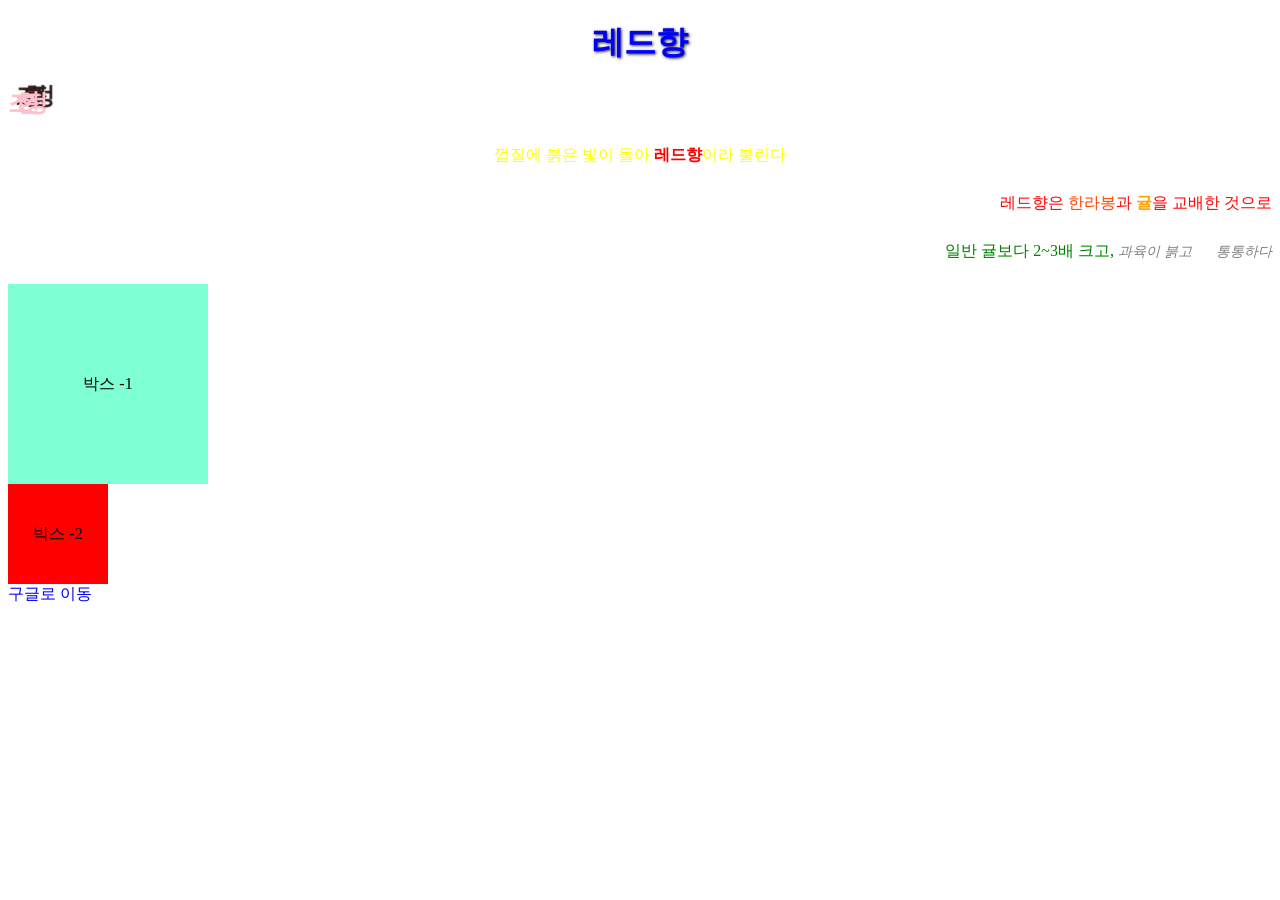
<file: css_style_ex/index.html>
<!DOCTYPE html>
<html lang="ko">
<head>
    <meta charset="UTF-8">
    <meta name="viewport" content="width=device-width, initial-scale=1.0">
    <title>Document</title>
    <style>
        h1{
            color: #00f; /* 16진수 */
            text-align: center;
            /* text-shadow: 가로길이 세로길이 번짐정도 색상 */
            text-shadow: 1px 1px 3px #333;
        }
        h2{
            color: pink;
            text-shadow: 7px -7px 1px #2e1c1c;
            letter-spacing: -16px;
        }
        p{
            color: green; /* 색상 이름 표기법 */
            text-align: right;
            /* 줄간격 조절 */
            line-height: 200%;
        }
        span{
            color: rgb(255, 0, 0); /* rgb 표기법 */
            font-weight: 900;
        }
        .hanra{
            color: orangered;
            font-weight: 400;
        }
        .orange{
            color: orange;
        }
        .text_o{
            color: yellow;
            text-align: center;
        }
        .text_r{
            color: red;
            
        }
        em{
            font-size: 14px;
            color: rgba(0,0,0,0.5);
        }
        .box{
            width: 200px;
            height: 200px;
            background-color: aquamarine;
            text-align: center;
            line-height: 200px;
            /* text-decoration: underline; */
            /* text-decoration: overline; */
            
        }
        .box_a{
            width: 100px;
            height: 100px;
            text-align: center;
            line-height: 100px;
            background-color: red;
        }
        a{
            text-decoration: none;
        }
    </style>
</head>
<body>
    <h1>레드향</h1>
    <h2>조현정</h2>
    <p class="text_o">껍질에 붉은 빛이 돌아 <span>레드향</span>이라 불린다</p>
    <p class="text_r">레드향은 <span class="hanra">한라봉</span>과 <span class="orange">귤</span>을 교배한 것으로</p>
    <p>일반 귤보다 2~3배 크고, <em>과육이 붉고 &nbsp; &nbsp; &nbsp;  통통하다</em></p>
    <!-- 박스 안에 글자 중간 정렬 -->
    <div class="box">박스 -1</div>
    <div class="box_a">박스 -2</div>
    <a href="https://www.google.com/">구글로 이동</a>
</body>
</html>
</file>
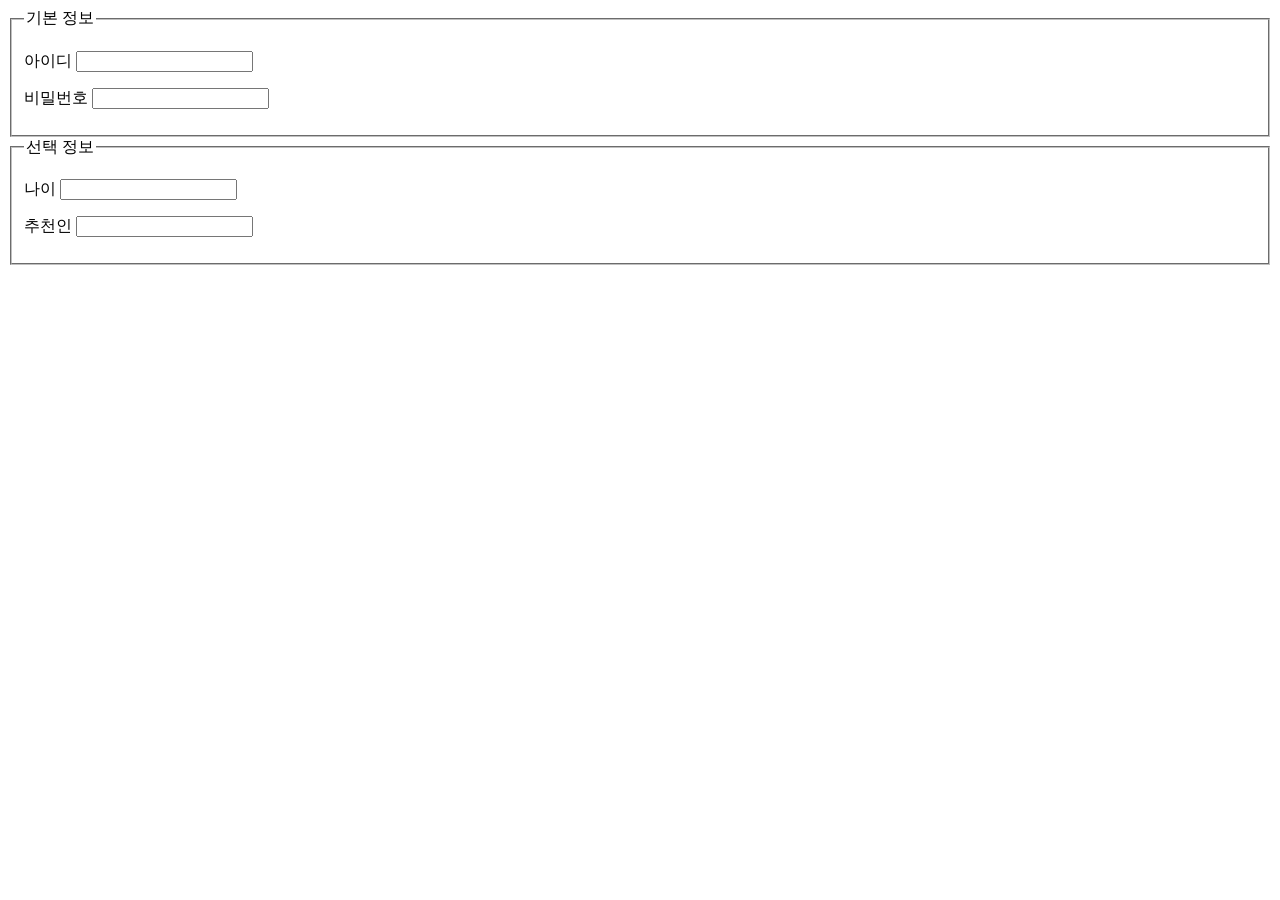
<file: form/index.html>
<!DOCTYPE html>
<html lang="ko">
<head>
    <meta charset="UTF-8">
    <meta name="viewport" content="width=device-width, initial-scale=1.0">
    <title>입력 양식 작성하기</title>
</head>
<body>
    <!-- 폼을 만드는 태그 -->
    <form>
        <!-- 기본 정보 영역 -->
        <fieldset>
            <legend>기본 정보</legend>
            <!-- 아이디 입력창 -->
            <p>
                <label for="userid">아이디</label>
                <input type="text" id="userid">
            </p>
            <!-- 비밀 번호 입력창 -->
            <p>
                <label for="passwd">비밀번호</label>
                <input type="password" id="passwd">
            </p>
        </fieldset>
        <!-- 선택 정보 영역 -->
        <fieldset>
            <legend>선택 정보</legend>
            <!-- 나이 : type-number -->
            <p>
                <label for="age">나이</label>
                <input type="number" id="age">
            </p>
            <!-- 추천인 : type-text -->
            <p>
                <label for="recommend">추천인</label>
                <input type="text" id="recommend">
            </p>
        </fieldset>

    </form>
</body>
</html>
</file>
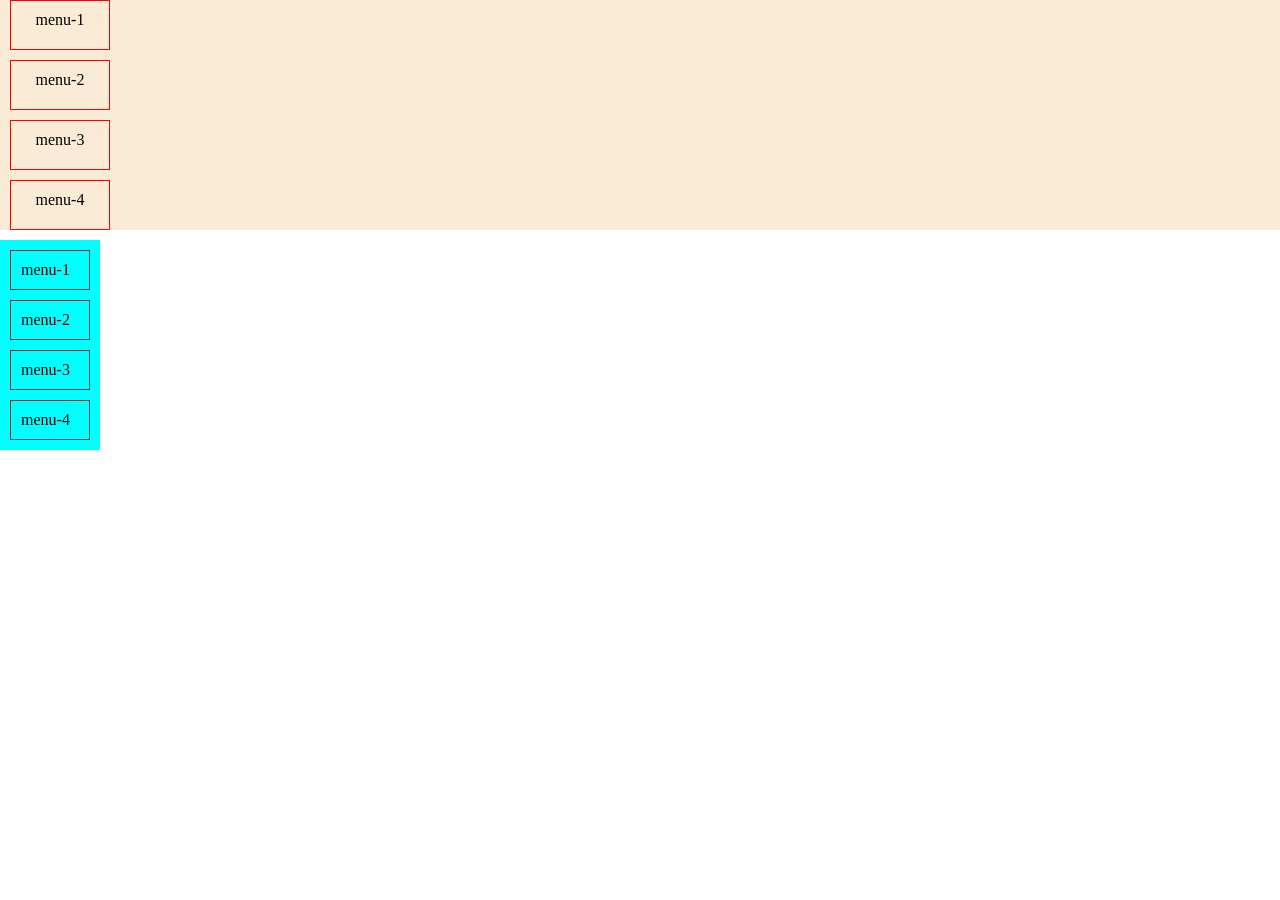
<file: css_style_ex/list_style.html>
<!DOCTYPE html>
<html lang="ko">
<head>
    <meta charset="UTF-8">
    <meta name="viewport" content="width=device-width, initial-scale=1.0">
    <title>Document</title>
    <!-- <style>내부 스타일</style> -->
    <link rel="stylesheet" href="css/list_style.css">
</head>
<body>
    <!-- 순서 없는 목록 -->
    
    <ul class="menu1">
        <li>menu-1</li>
        <li>menu-2</li>
        <li>menu-3</li>
        <li>menu-4</li>
    </ul>
    <ul class="menu2">
        <li>menu-1</li>
        <li>menu-2</li>
        <li>menu-3</li>
        <li>menu-4</li>
    </ul>
    <!-- 순서 있는 목록 -->
        <!-- <ol type="a">
        <li>menu-1</li>
        <li>menu-2</li>
        <li>menu-3</li>
        <li>menu-4</li>
    </ol> -->
</body>
</html>
</file>
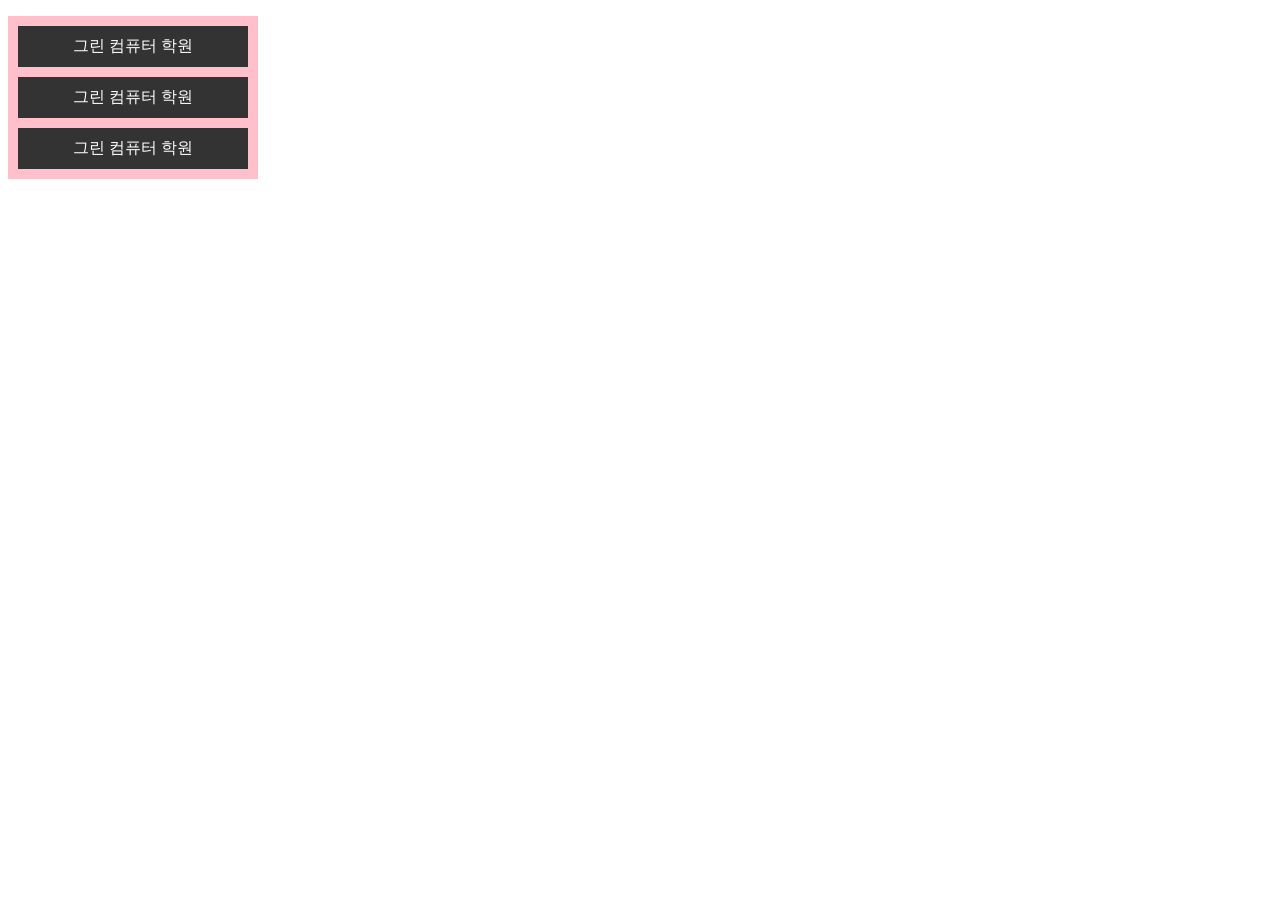
<file: css_style_ex/list_style_ex.html>
<!DOCTYPE html>
<html lang="ko">
<head>
    <meta charset="UTF-8">
    <meta name="viewport" content="width=device-width, initial-scale=1.0">
    <title>연습입니다.</title>
    <link rel="stylesheet" href="css/list_style_ex.css">
</head>
<body>
    <ul>
        <li>그린 컴퓨터 학원</li>
        <li>그린 컴퓨터 학원</li>
        <li>그린 컴퓨터 학원</li>
    </ul>
</body>
</html>
</file>
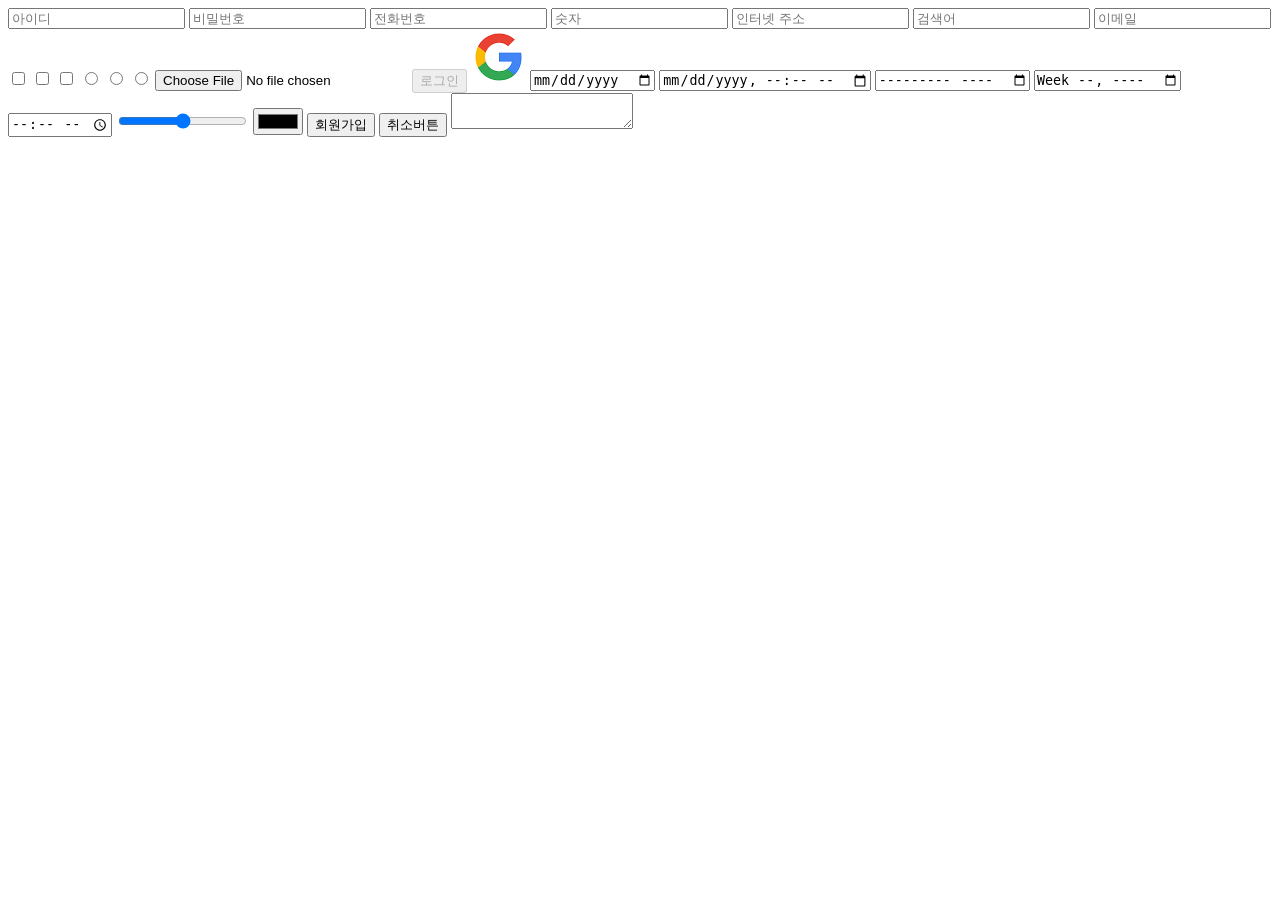
<file: form/input.html>
<!doctype html>
<html lang="ko">
  <head>
    <meta charset="UTF-8" />
    <meta name="viewport" content="width=device-width, initial-scale=1.0" />
    <title>input tag</title>
  </head>
  <body>
    <form>
      <!-- 글자를 입력하는 칸 -->
      <input type="text" placeholder="아이디" readonly/>
      <!-- 비밀번호 입력 -->
      <input type="password" name="" id="" placeholder="비밀번호"/>
      <!-- 전화번호 입력 -->
      <input type="tel" name="" id="" placeholder="전화번호"/>
      <!-- 숫자만 입력 -->
      <input type="number" name="" id="" placeholder="숫자"/>
      <!-- 인터넷 주소 입력 -->
      <input type="url" name="" id="" placeholder="인터넷 주소"/>
      <!-- 검색어 입력 -->
      <input type="search" name="" id="" placeholder="검색어"/>
      <!-- 이메일 입력 -->
      <input type="email" name="" id="" placeholder="이메일"/>
      <!-- 네모 박스 : 여러개 선택 -->
      <input type="checkbox" name="" id="" />
      <input type="checkbox" name="" id="" />
      <input type="checkbox" name="" id="" />
      <!-- 동그라미 선택 버튼 : 하나만 선택  -->
      <input type="radio" name="radio" id="" />
      <input type="radio" name="radio" id="" />
      <input type="radio" name="radio" id="" />
      <!-- 파일을 컴퓨터에서 선택할 수 있는 버튼 -->
      <input type="file" name="" id="" />
      <!-- 그냥 버튼(눌러도 아무 일도 안일어남.) -->
      <input type="button" value="로그인" disabled />
      <!-- 사진 모양의 버튼 -->
      <input
        type="image"
        src="KakaoTalk_20260304_115726467.png"
        alt="구글로고"
      />
      <!-- 화면에는 안 보이지만 몰래 값을 저장하는 칸 -->
      <input type="hidden" name="" />
      <!-- 날짜 선택하는 달력 -->
      <input type="date" name="" id="" />
      <!-- 날짜, 시간을 같이 선택 -->
      <input type="datetime-local" name="" id="" />
      <!-- 연도와 월을 선택 -->
      <input type="month" name="" id="" />
      <!-- 몇번째 주 선택 -->
      <input type="week" name="" id="" />
      <!-- 시간 선택 -->
    <input type="time" name="" id="">
    <!-- 막대를 움직여서 값을 정하는 칸 (볼륨 조절) -->
    <input type="range" name="" id="">
    <!-- 색깔을 선택하는 칸 -->
    <input type="color" name="" id="">
    <!-- 작성한 내용을 서버로 보내는 버튼 -->
    <input type="submit" value="회원가입">
    <!-- 입력한 내용을 모두 지우는 버튼 -->
    <input type="reset" value="취소버튼">
    <!-- 글쓰기 -->
    <textarea name="" id=""></textarea>
    </form>
  </body>
</html>
</file>
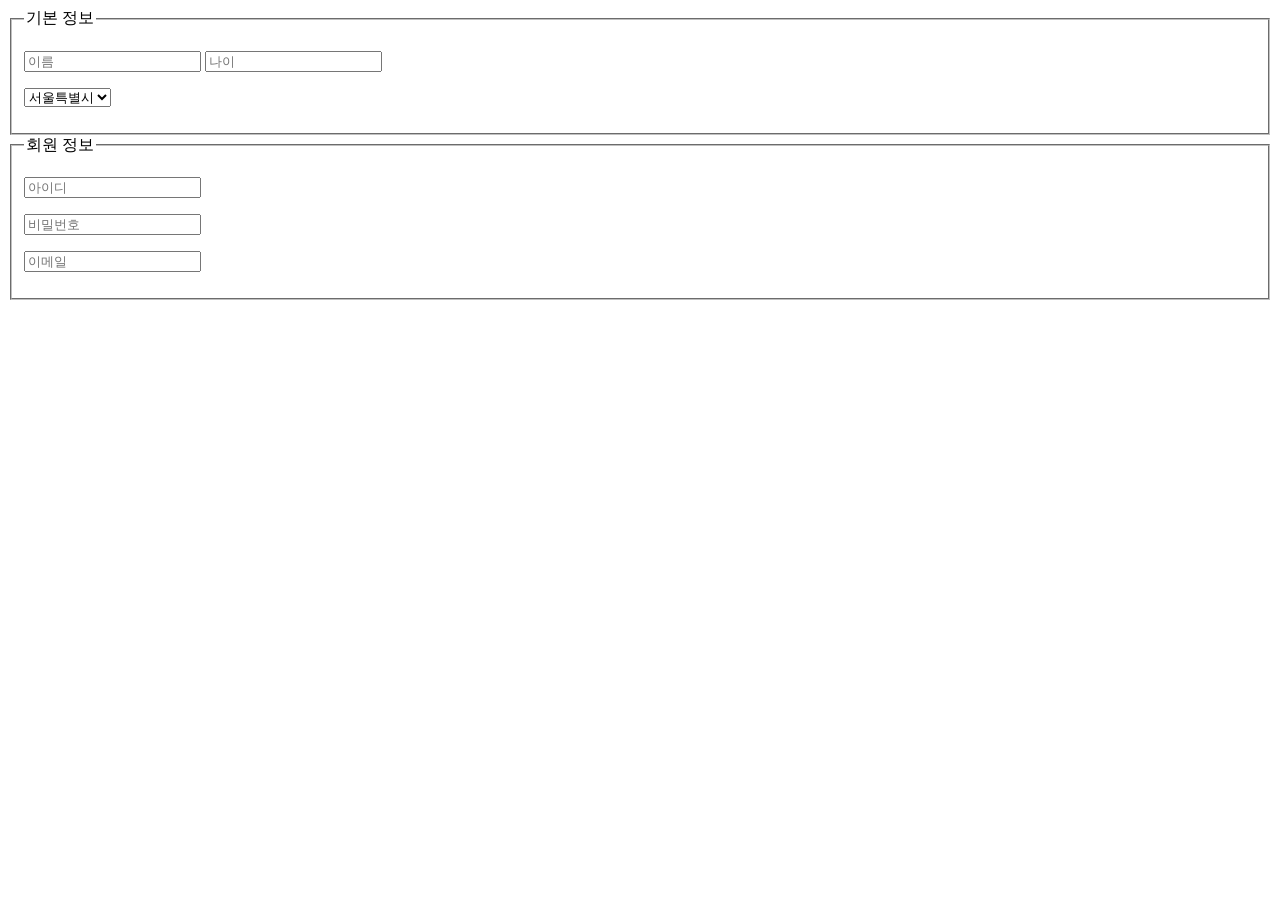
<file: form/practice.html>
<!doctype html>
<html lang="ko">
  <head>
    <meta charset="UTF-8" />
    <meta name="viewport" content="width=device-width, initial-scale=1.0" />
    <title>혼자 연습</title>
  </head>
  <body>
    <form>
      <fieldset>
        <legend>기본 정보</legend>
        <p>
          <input type="text" placeholder="이름" />
          <input type="number" name="" id="" placeholder="나이" />
        </p>
        <p>
        <select name="" id="" >
            <option value="">서울특별시</option>
            <option value="">세종특별시</option>
            <option value="">대전광역시</option>
            <option value="">대구광역시</option>
            <option value="">부산광역시</option>
            <option value="">광주광역시</option>
            <option value="">경상북도</option>
            <option value="">전라북도</option>
            <option value="">전라남도</option>
            <option value="">전라남도</option>
            <option value="">충청북도</option>
            <option value="">충청남도</option>
            <option value="">강원도</option>
        </select>
        </p>
      </fieldset>
      <fieldset>
        <legend>회원 정보</legend>
        <p>
            <input type="text" name="" id="" placeholder="아이디">
        </p>
        <p>
            <input type="password" name="" id="" placeholder="비밀번호">
        </p>
        <p>
            <input type="email" name="" id="" placeholder="이메일">
        </p>
      </fieldset>
    </form>
  </body>
</html>
</file>
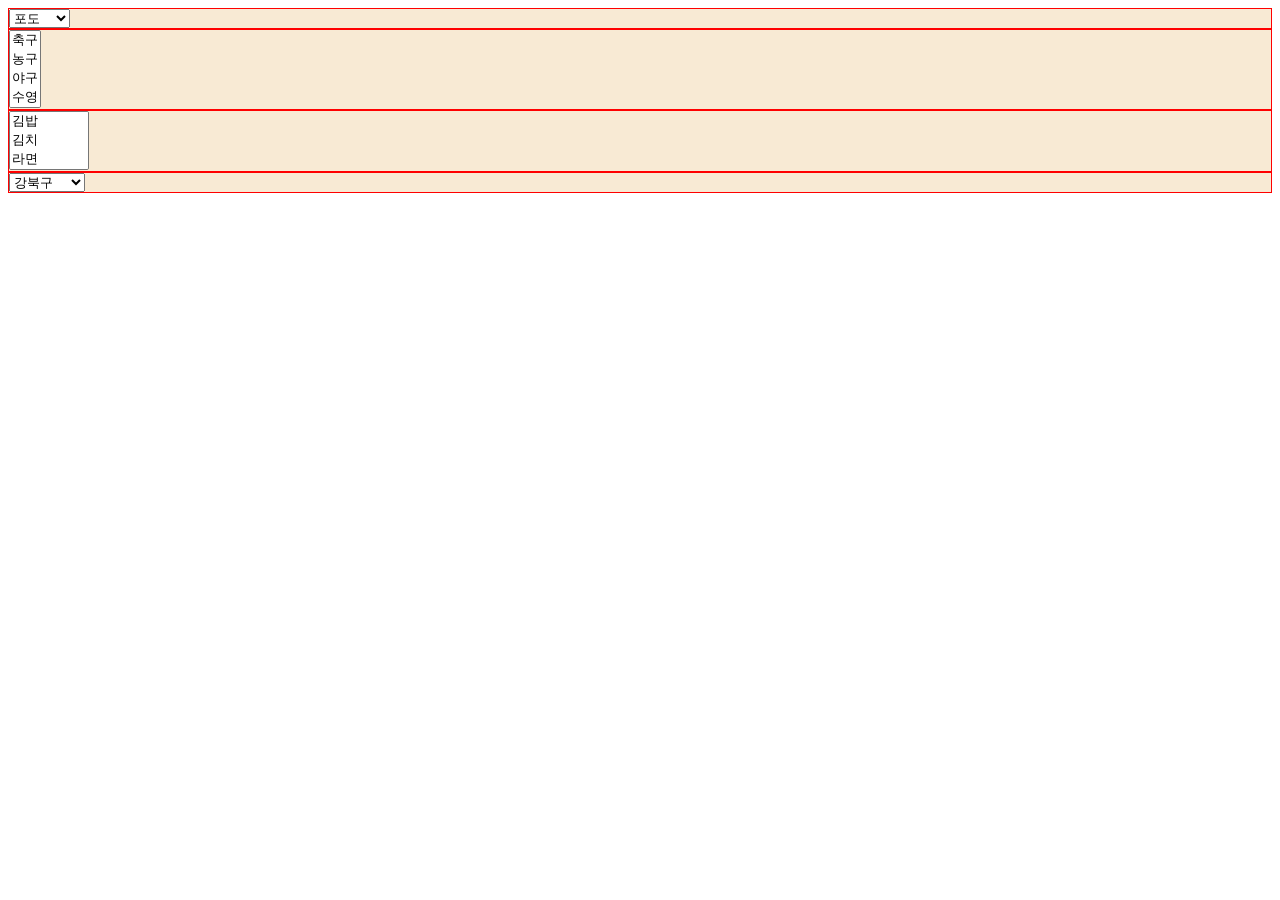
<file: form/select.html>
<!doctype html>
<html lang="ko">
  <head>
    <meta charset="UTF-8" />
    <meta name="viewport" content="width=device-width, initial-scale=1.0" />
    <title>select tag</title>
    <style>
      div{
            display: block;
            background-color: rgb(248, 234, 212);
            border: 1px solid red;
        }
    </style>
  </head>
  <body>
    <!-- 선택 태그 -->
    <div>
      <select>
        <option value="apple">사과</option>
        <option value="banana">바나나</option>
        <option value="grape" selected>포도</option>
        <option value="mango">망고</option>
      </select>
    </div>

    <!-- 여러개 선택하기 (multiple) -->
    <div>
      <select multiple>
        <option value="">축구</option>
        <option value="">농구</option>
        <option value="">야구</option>
        <option value="">수영</option>
        <option value="">스키</option>
      </select>
    </div>
    <!-- 선택 못하게 만들기 -->
    <div>
      <select size="3">
        <option value="">김밥</option>
        <option value="">김치</option>
        <option value="">라면</option>
        <option value="" disabled>삼겹살(품절)</option>
        <option value="">피자</option>
        <option value="">햄버거</option>
      </select>
    </div>
    <!-- 옵션들을 그룹으로 만들기 -->
    <div>
      <select>
        <!-- 서울시 -->
        <optgroup label="서울시">
          <option value="">강북구</option>
          <option value="">강남구</option>
          <option value="">서초구</option>
        </optgroup>
        <!-- 경기도(중원구 분당구) -->
        <optgroup label="경기도">
          <option value="">중원구</option>
          <option value="">분당구</option>
        </optgroup>
        <!-- 대구 -->
        <optgroup label="대구">
          <option value="">중구</option>
          <option value="">북구</option>
          <option value="">수성구</option>
          <option value="">달서구</option>
          <option value="">서구</option>
          <option value="">남구</option>
          <option value="">동구</option>
        </optgroup>
      </select>
    </div>
  </body>
</html>
</file>
<file: css_style_ex/css/list_style.css>
*{
    padding: 0;
    margin: 0;
    box-sizing:border-box;
}
ul,li{
    list-style: none;
}
.menu1{
    /* list-style-type: none; */
    /* list-style-type:square; */
    /* list-style-image: url("../images/apple.png"); */
background-color: antiquewhite;
}
.menu1 li{
    width: 100px;
    height: 50px;
    border: 1px solid red;
    /* margin: 10px; */
    margin-left: 10px;
    margin-bottom: 10px;
    padding: 10px;
    text-align: center;
}
.menu2{
    width: 100px;
    background-color: aqua;
    padding: 10px;
    
}
.menu2 li{
    border: 1px solid #333;
    padding: 10px;
    /* margin: 10px; */
    /* margin-left: 10px; */
    margin-bottom: 10px;}
    .menu2 li:last-child{
        margin: 0px;
    }
</file>
<file: css_style_ex/css/list_style_ex.css>
ul{
    list-style-type: none;
    background-color: pink;
    box-sizing: border-box;
    width: 250px;
    padding: 10px;
}
li{
    background-color: #333;
    color: white;
    padding: 10px;
    /* margin: 10px; */
    margin-bottom: 10px;
    text-align: center;
}
li:last-child{
    margin: 0px;
}
</file>
